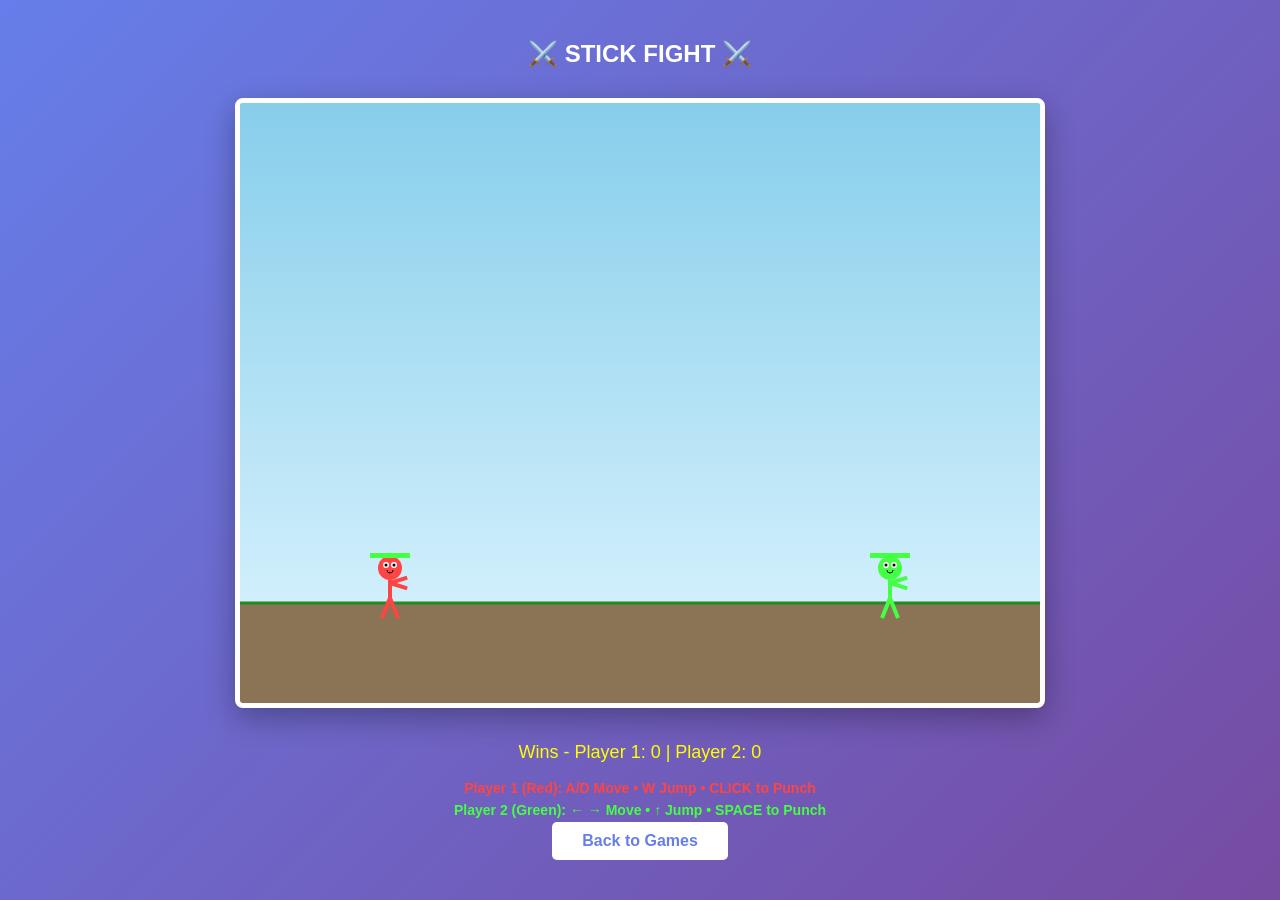
<file: games/stick-fight.html>
<!DOCTYPE html>
<html lang="en">
<head>
  <meta charset="UTF-8">
  <meta name="viewport" content="width=device-width, initial-scale=1.0">
  <title>Stick Fight - The Game</title>
  <style>
    * {
      margin: 0;
      padding: 0;
      box-sizing: border-box;
    }

    body {
      display: flex;
      justify-content: center;
      align-items: center;
      min-height: 100vh;
      background: linear-gradient(135deg, #667eea 0%, #764ba2 100%);
      font-family: Arial, sans-serif;
    }

    .game-container {
      display: flex;
      flex-direction: column;
      align-items: center;
      gap: 20px;
    }

    canvas {
      border: 5px solid white;
      background: linear-gradient(180deg, #87ceeb 0%, #e0f6ff 100%);
      box-shadow: 0 10px 30px rgba(0,0,0,0.3);
      display: block;
      border-radius: 8px;
    }

    .controls {
      color: white;
      text-align: center;
      font-size: 14px;
      line-height: 1.6;
    }

    .controls p { margin: 5px 0; }
    .player1 { color: #ff4444; font-weight: bold; }
    .player2 { color: #44ff44; font-weight: bold; }
    .title { font-size: 24px; color: white; font-weight: bold; margin-bottom: 10px; }
    .score { font-size: 18px; color: #ffff00; margin: 10px 0; }

    button {
      background: white;
      color: #667eea;
      border: none;
      padding: 10px 30px;
      border-radius: 5px;
      cursor: pointer;
      font-weight: bold;
      font-size: 16px;
      transition: all 0.3s;
    }

    button:hover {
      background: #ffff00;
      transform: scale(1.05);
    }
  </style>
</head>
<body>
  <div class="game-container">
    <div class="title">⚔️ STICK FIGHT ⚔️</div>
    <canvas id="gameCanvas" width="800" height="600"></canvas>
    <div class="controls">
      <div class="score"><span id="score"></span></div>
      <div class="player1">Player 1 (Red): A/D Move • W Jump • CLICK to Punch</div>
      <div class="player2">Player 2 (Green): ← → Move • ↑ Jump • SPACE to Punch</div>
      <button onclick="location.href='../'">Back to Games</button>
    </div>
  </div>

  <script>
    const canvas = document.getElementById('gameCanvas');
    const ctx = canvas.getContext('2d');

    // Game constants
    const GROUND_Y = canvas.height - 100;
    const GRAVITY = 0.5;

    // Player class with animations
    class StickFighter {
      constructor(x, color, isPlayer2 = false) {
        this.x = x;
        this.y = GROUND_Y;
        this.vx = 0;
        this.vy = 0;
        this.width = 20;
        this.height = 60;
        this.color = color;
        this.isPlayer2 = isPlayer2;
        this.isJumping = false;
        this.health = 100;
        this.punchCooldown = 0;
        this.punchAnimation = 0;
        this.damageFlash = 0;
      }

      update() {
        // Physics
        this.vy += GRAVITY;
        this.y += this.vy;
        this.x += this.vx;

        // Friction
        this.vx *= 0.95;

        // Ground collision
        if (this.y >= GROUND_Y) {
          this.y = GROUND_Y;
          this.vy = 0;
          this.isJumping = false;
        }

        // Boundary
        this.x = Math.max(20, Math.min(canvas.width - 20, this.x));

        // Animation timers
        if (this.punchAnimation > 0) this.punchAnimation--;
        if (this.punchCooldown > 0) this.punchCooldown--;
        if (this.damageFlash > 0) this.damageFlash--;
      }

      draw() {
        // Flash when hit
        if (this.damageFlash % 6 > 2) return;

        const headX = this.x;
        const headY = this.y - 35;

        // Head
        ctx.fillStyle = this.color;
        ctx.beginPath();
        ctx.arc(headX, headY, 12, 0, Math.PI * 2);
        ctx.fill();

        // Eyes
        ctx.fillStyle = 'white';
        ctx.beginPath();
        ctx.arc(headX - 4, headY - 3, 3, 0, Math.PI * 2);
        ctx.fill();
        ctx.beginPath();
        ctx.arc(headX + 4, headY - 3, 3, 0, Math.PI * 2);
        ctx.fill();

        // Pupils
        ctx.fillStyle = 'black';
        ctx.beginPath();
        ctx.arc(headX - 4, headY - 3, 1.5, 0, Math.PI * 2);
        ctx.fill();
        ctx.beginPath();
        ctx.arc(headX + 4, headY - 3, 1.5, 0, Math.PI * 2);
        ctx.fill();

        // Smile
        ctx.strokeStyle = 'black';
        ctx.lineWidth = 1;
        ctx.beginPath();
        ctx.arc(headX, headY + 2, 3, 0, Math.PI);
        ctx.stroke();

        // Body
        ctx.strokeStyle = this.color;
        ctx.lineWidth = 4;
        ctx.beginPath();
        ctx.moveTo(headX, headY + 12);
        ctx.lineTo(headX, headY + 30);
        ctx.stroke();

        // Left Arm
        const armY = headY + 15;
        let armAngle = this.isPlayer2 ? -0.3 : -0.3;
        if (this.punchAnimation > 0) {
          armAngle = this.isPlayer2 ? -Math.PI * 0.8 : -Math.PI * 0.2;
        }
        const armLen = 18;
        const armX2 = headX + Math.cos(armAngle) * armLen;
        const armY2 = armY + Math.sin(armAngle) * armLen;
        ctx.beginPath();
        ctx.moveTo(headX, armY);
        ctx.lineTo(armX2, armY2);
        ctx.stroke();

        // Right Arm
        armAngle = this.isPlayer2 ? 0.3 : 0.3;
        if (this.punchAnimation > 0) {
          armAngle = this.isPlayer2 ? -Math.PI * 0.2 : -Math.PI * 0.8;
        }
        const armX3 = headX + Math.cos(armAngle) * armLen;
        const armY3 = armY + Math.sin(armAngle) * armLen;
        ctx.beginPath();
        ctx.moveTo(headX, armY);
        ctx.lineTo(armX3, armY3);
        ctx.stroke();

        // Legs
        ctx.beginPath();
        ctx.moveTo(headX, headY + 30);
        ctx.lineTo(headX - 8, headY + 50);
        ctx.stroke();
        ctx.beginPath();
        ctx.moveTo(headX, headY + 30);
        ctx.lineTo(headX + 8, headY + 50);
        ctx.stroke();

        // Health bar
        const barWidth = 40;
        const barHeight = 5;
        const barX = this.x - barWidth / 2;
        const barY = this.y - 50;

        ctx.fillStyle = 'rgba(0,0,0,0.5)';
        ctx.fillRect(barX, barY, barWidth, barHeight);
        ctx.fillStyle = this.health > 50 ? '#44ff44' : this.health > 25 ? '#ffff00' : '#ff4444';
        ctx.fillRect(barX, barY, (barWidth * this.health) / 100, barHeight);
      }

      jump() {
        if (!this.isJumping) {
          this.vy = -12;
          this.isJumping = true;
        }
      }

      punch() {
        if (this.punchCooldown === 0) {
          this.punchAnimation = 8;
          this.punchCooldown = 15;
          return true;
        }
        return false;
      }

      move(direction) {
        this.vx = direction * 5;
      }

      takeDamage(amount) {
        this.health = Math.max(0, this.health - amount);
        this.damageFlash = 8;
      }
    }

    // Game state
    let player1 = new StickFighter(150, '#ff4444', false);
    let player2 = new StickFighter(canvas.width - 150, '#44ff44', true);
    let gameActive = true;
    let gameTime = 0;
    let player1Wins = 0;
    let player2Wins = 0;

    // Input handling
    const keys = {};
    window.addEventListener('keydown', (e) => {
      keys[e.key.toLowerCase()] = true;
      if (e.key === ' ') {
        e.preventDefault();
        if (player2.punch()) {
          checkPunchCollision(player2, player1);
        }
      }
    });

    window.addEventListener('keyup', (e) => {
      keys[e.key.toLowerCase()] = false;
    });

    canvas.addEventListener('click', (e) => {
      if (player1.punch()) {
        checkPunchCollision(player1, player2);
      }
    });

    function checkPunchCollision(puncher, target) {
      const distance = Math.abs(puncher.x - target.x);
      if (distance < 50 && puncher.punchAnimation > 3) {
        target.takeDamage(20);
        target.vx += puncher.x < target.x ? 5 : -5;
        target.vy = -3;
      }
    }

    function update() {
      if (!gameActive) return;

      // Player 1 controls
      if (keys['a']) player1.move(-1);
      if (keys['d']) player1.move(1);
      if (keys['w']) player1.jump();

      // Player 2 controls
      if (keys['arrowleft']) player2.move(-1);
      if (keys['arrowright']) player2.move(1);
      if (keys['arrowup']) player2.jump();

      player1.update();
      player2.update();

      gameTime++;

      // Check for round end
      if (player1.health <= 0 || player2.health <= 0) {
        gameActive = false;
        if (player1.health <= 0) player2Wins++;
        if (player2.health <= 0) player1Wins++;
      }
    }

    function draw() {
      // Sky gradient
      const gradient = ctx.createLinearGradient(0, 0, 0, canvas.height);
      gradient.addColorStop(0, '#87ceeb');
      gradient.addColorStop(1, '#e0f6ff');
      ctx.fillStyle = gradient;
      ctx.fillRect(0, 0, canvas.width, canvas.height);

      // Ground
      ctx.fillStyle = '#8b7355';
      ctx.fillRect(0, GROUND_Y, canvas.width, canvas.height - GROUND_Y);

      // Grass line
      ctx.strokeStyle = '#228b22';
      ctx.lineWidth = 3;
      ctx.beginPath();
      ctx.moveTo(0, GROUND_Y);
      ctx.lineTo(canvas.width, GROUND_Y);
      ctx.stroke();

      player1.draw();
      player2.draw();

      // Game over message
      if (!gameActive) {
        ctx.fillStyle = 'rgba(0,0,0,0.5)';
        ctx.fillRect(0, 0, canvas.width, canvas.height);
        ctx.fillStyle = '#ffff00';
        ctx.font = 'bold 48px Arial';
        ctx.textAlign = 'center';
        const winner = player1.health > 0 ? 'PLAYER 1 WINS!' : 'PLAYER 2 WINS!';
        ctx.fillText(winner, canvas.width / 2, canvas.height / 2 - 30);
        ctx.font = 'bold 24px Arial';
        ctx.fillText('Reloading in 3 seconds...', canvas.width / 2, canvas.height / 2 + 20);
      }
    }

    function updateScore() {
      document.getElementById('score').textContent = `Wins - Player 1: ${player1Wins} | Player 2: ${player2Wins}`;
    }

    function gameLoop() {
      update();
      draw();
      updateScore();

      if (!gameActive && gameTime > 0) {
        if ((Date.now() - gameTime) > 3000) {
          location.reload();
        }
      }

      requestAnimationFrame(gameLoop);
    }

    gameTime = Date.now();
    gameLoop();
  </script>
</body>
</html>
</file>
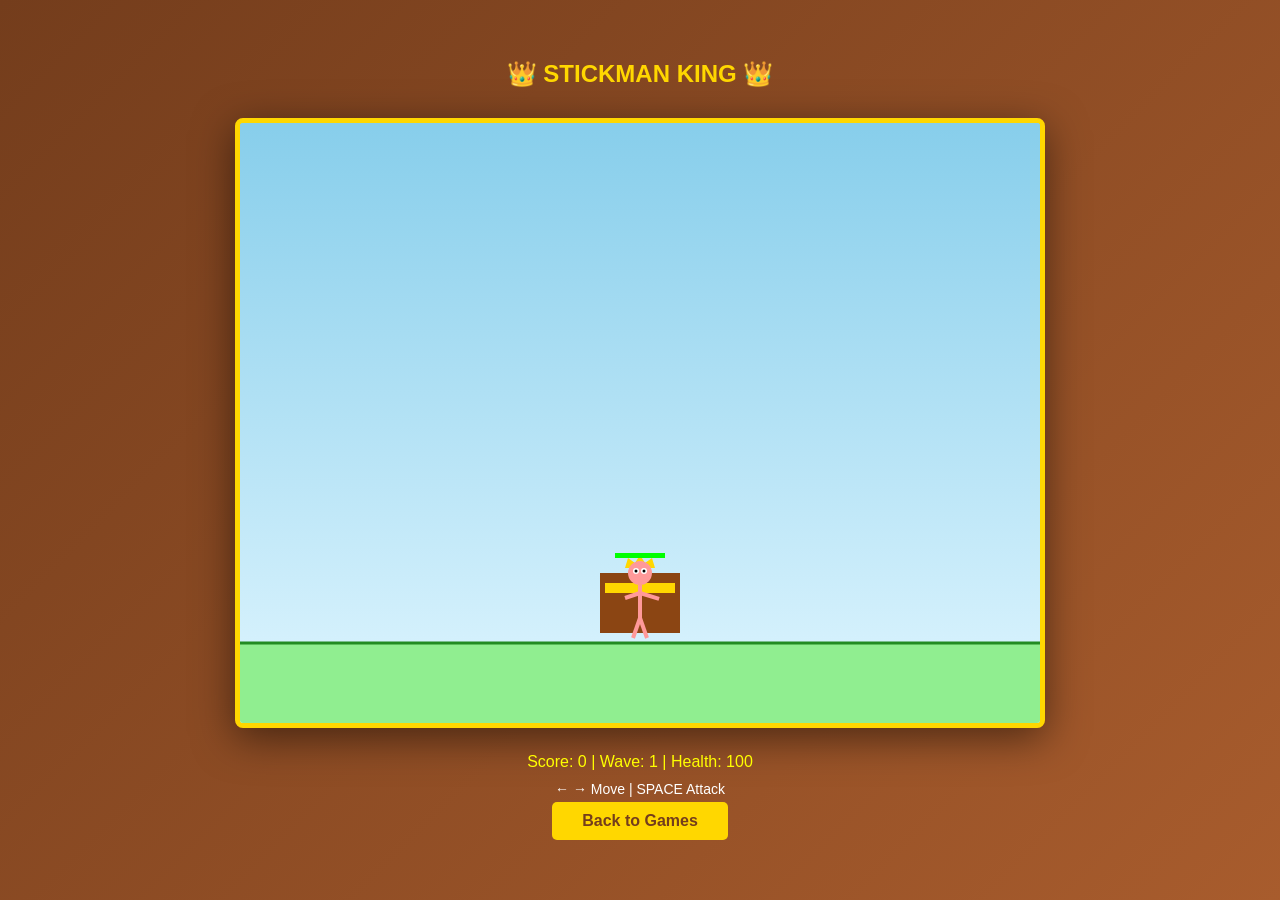
<file: games/stickman-king.html>
<!DOCTYPE html>
<html lang="en">
<head>
  <meta charset="UTF-8">
  <meta name="viewport" content="width=device-width, initial-scale=1.0">
  <title>Stickman King</title>
  <style>
    * {
      margin: 0;
      padding: 0;
      box-sizing: border-box;
    }

    body {
      display: flex;
      justify-content: center;
      align-items: center;
      min-height: 100vh;
      background: linear-gradient(135deg, #743d1c 0%, #a85c2d 100%);
      font-family: Arial, sans-serif;
    }

    .game-container {
      display: flex;
      flex-direction: column;
      align-items: center;
      gap: 20px;
    }

    canvas {
      border: 5px solid #ffd700;
      background: linear-gradient(180deg, #87ceeb 0%, #e0f6ff 100%);
      box-shadow: 0 10px 40px rgba(0,0,0,0.5);
      display: block;
      border-radius: 8px;
    }

    .controls {
      color: white;
      text-align: center;
      font-size: 14px;
      line-height: 1.8;
    }

    .title { font-size: 24px; color: #ffd700; font-weight: bold; margin-bottom: 10px; }
    .stats { font-size: 16px; color: #ffff00; }

    button {
      background: #ffd700;
      color: #743d1c;
      border: none;
      padding: 10px 30px;
      border-radius: 5px;
      cursor: pointer;
      font-weight: bold;
      font-size: 16px;
      transition: all 0.3s;
    }

    button:hover {
      background: #ffff00;
      transform: scale(1.05);
    }
  </style>
</head>
<body>
  <div class="game-container">
    <div class="title">👑 STICKMAN KING 👑</div>
    <canvas id="gameCanvas" width="800" height="600"></canvas>
    <div class="controls">
      <div class="stats">Score: <span id="score">0</span> | Wave: <span id="wave">1</span> | Health: <span id="health">100</span></div>
      <div>← → Move | SPACE Attack</div>
      <button onclick="location.href='../'">Back to Games</button>
    </div>
  </div>

  <script>
    const canvas = document.getElementById('gameCanvas');
    const ctx = canvas.getContext('2d');

    class Particle {
      constructor(x, y, vx, vy, color, life = 30) {
        this.x = x;
        this.y = y;
        this.vx = vx;
        this.vy = vy;
        this.color = color;
        this.life = life;
        this.maxLife = life;
      }

      update() {
        this.x += this.vx;
        this.y += this.vy;
        this.vy += 0.3;
        this.life--;
      }

      draw() {
        ctx.fillStyle = this.color;
        ctx.globalAlpha = this.life / this.maxLife;
        ctx.fillRect(this.x - 2, this.y - 2, 4, 4);
        ctx.globalAlpha = 1;
      }
    }

    class King {
      constructor() {
        this.x = canvas.width / 2;
        this.y = canvas.height - 120;
        this.width = 20;
        this.height = 50;
        this.vx = 0;
        this.health = 100;
        this.maxHealth = 100;
        this.attacking = false;
        this.attackCooldown = 0;
        this.damageFlash = 0;
      }

      update() {
        this.vx *= 0.9;
        this.x += this.vx;
        this.x = Math.max(40, Math.min(canvas.width - 40, this.x));

        if (this.attacking) this.attacking = false;
        if (this.attackCooldown > 0) this.attackCooldown--;
        if (this.damageFlash > 0) this.damageFlash--;
      }

      draw() {
        if (this.damageFlash % 4 > 1) return;

        // Crown
        ctx.fillStyle = '#ffd700';
        ctx.beginPath();
        ctx.moveTo(this.x - 15, this.y - 35);
        ctx.lineTo(this.x - 12, this.y - 45);
        ctx.lineTo(this.x - 5, this.y - 40);
        ctx.lineTo(this.x, this.y - 48);
        ctx.lineTo(this.x + 5, this.y - 40);
        ctx.lineTo(this.x + 12, this.y - 45);
        ctx.lineTo(this.x + 15, this.y - 35);
        ctx.fill();

        // Head
        ctx.fillStyle = '#ff9999';
        ctx.beginPath();
        ctx.arc(this.x, this.y - 30, 12, 0, Math.PI * 2);
        ctx.fill();

        // Eyes
        ctx.fillStyle = 'white';
        ctx.beginPath();
        ctx.arc(this.x - 4, this.y - 32, 3, 0, Math.PI * 2);
        ctx.fill();
        ctx.beginPath();
        ctx.arc(this.x + 4, this.y - 32, 3, 0, Math.PI * 2);
        ctx.fill();
        ctx.fillStyle = 'black';
        ctx.beginPath();
        ctx.arc(this.x - 4, this.y - 32, 1.5, 0, Math.PI * 2);
        ctx.fill();
        ctx.beginPath();
        ctx.arc(this.x + 4, this.y - 32, 1.5, 0, Math.PI * 2);
        ctx.fill();

        // Body
        ctx.strokeStyle = '#ff9999';
        ctx.lineWidth = 4;
        ctx.beginPath();
        ctx.moveTo(this.x, this.y - 18);
        ctx.lineTo(this.x, this.y + 15);
        ctx.stroke();

        // Attack effect
        if (this.attacking) {
          ctx.strokeStyle = 'rgba(255,200,0,0.8)';
          ctx.lineWidth = 3;
          ctx.beginPath();
          ctx.arc(this.x, this.y - 10, 30, 0, Math.PI * 2);
          ctx.stroke();
        }

        // Arms
        let armAngle = 0.3;
        if (this.attacking) armAngle = 1.5;
        ctx.beginPath();
        ctx.moveTo(this.x, this.y - 10);
        ctx.lineTo(this.x + Math.cos(armAngle) * 20, this.y - 10 + Math.sin(armAngle) * 20);
        ctx.stroke();

        ctx.beginPath();
        ctx.moveTo(this.x, this.y - 10);
        ctx.lineTo(this.x - 15, this.y - 5);
        ctx.stroke();

        // Legs
        ctx.beginPath();
        ctx.moveTo(this.x, this.y + 15);
        ctx.lineTo(this.x - 7, this.y + 35);
        ctx.stroke();
        ctx.beginPath();
        ctx.moveTo(this.x, this.y + 15);
        ctx.lineTo(this.x + 7, this.y + 35);
        ctx.stroke();

        // Health bar
        const barWidth = 50;
        ctx.fillStyle = 'rgba(0,0,0,0.5)';
        ctx.fillRect(this.x - barWidth / 2, this.y - 50, barWidth, 5);
        ctx.fillStyle = this.health > 50 ? '#00ff00' : this.health > 25 ? '#ffff00' : '#ff0000';
        ctx.fillRect(this.x - barWidth / 2, this.y - 50, (barWidth * this.health) / this.maxHealth, 5);
      }

      move(direction) {
        this.vx = direction * 5;
      }

      attack() {
        if (this.attackCooldown === 0) {
          this.attacking = true;
          this.attackCooldown = 20;
          return true;
        }
        return false;
      }

      takeDamage(amount) {
        this.health = Math.max(0, this.health - amount);
        this.damageFlash = 8;
        for (let i = 0; i < 8; i++) {
          particles.push(new Particle(
            this.x + (Math.random() - 0.5) * 20,
            this.y + (Math.random() - 0.5) * 20,
            (Math.random() - 0.5) * 5,
            Math.random() * 3 - 5,
            '#ff0000'
          ));
        }
      }
    }

    class Enemy {
      constructor(x, wave) {
        this.x = x;
        this.y = 60;
        this.health = 20 + wave * 5;
        this.maxHealth = this.health;
        this.speed = 1 + wave * 0.2;
        this.damageFlash = 0;
      }

      update(kingX) {
        if (this.x < kingX) this.x += this.speed;
        else this.x -= this.speed;
        if (this.damageFlash > 0) this.damageFlash--;
      }

      draw() {
        if (this.damageFlash % 4 > 1) return;

        ctx.fillStyle = '#ff0000';
        ctx.beginPath();
        ctx.arc(this.x, this.y - 15, 8, 0, Math.PI * 2);
        ctx.fill();

        ctx.fillStyle = 'white';
        ctx.beginPath();
        ctx.arc(this.x - 3, this.y - 16, 2, 0, Math.PI * 2);
        ctx.fill();
        ctx.beginPath();
        ctx.arc(this.x + 3, this.y - 16, 2, 0, Math.PI * 2);
        ctx.fill();

        ctx.strokeStyle = '#ff0000';
        ctx.lineWidth = 3;
        ctx.beginPath();
        ctx.moveTo(this.x, this.y - 7);
        ctx.lineTo(this.x, this.y + 10);
        ctx.stroke();

        ctx.beginPath();
        ctx.moveTo(this.x, this.y + 10);
        ctx.lineTo(this.x - 5, this.y + 20);
        ctx.stroke();
        ctx.beginPath();
        ctx.moveTo(this.x, this.y + 10);
        ctx.lineTo(this.x + 5, this.y + 20);
        ctx.stroke();

        // Health bar
        const barWidth = 25;
        ctx.fillStyle = 'rgba(0,0,0,0.5)';
        ctx.fillRect(this.x - barWidth / 2, this.y - 27, barWidth, 3);
        ctx.fillStyle = '#00ff00';
        ctx.fillRect(this.x - barWidth / 2, this.y - 27, (barWidth * this.health) / this.maxHealth, 3);
      }

      takeDamage(amount) {
        this.health -= amount;
        this.damageFlash = 8;
        for (let i = 0; i < 5; i++) {
          particles.push(new Particle(
            this.x + (Math.random() - 0.5) * 10,
            this.y + (Math.random() - 0.5) * 10,
            (Math.random() - 0.5) * 4,
            Math.random() * 3 - 3,
            '#ffaa00'
          ));
        }
      }

      isDead() {
        return this.health <= 0;
      }
    }

    let king = new King();
    let enemies = [];
    let particles = [];
    let score = 0;
    let wave = 1;
    let spawnTimer = 0;
    let gameActive = true;

    const keys = {};
    window.addEventListener('keydown', (e) => {
      keys[e.key.toLowerCase()] = true;
      if (e.key === ' ') {
        e.preventDefault();
        if (king.attack()) {
          checkAttackCollision();
        }
      }
    });
    window.addEventListener('keyup', (e) => {
      keys[e.key.toLowerCase()] = false;
    });

    function checkAttackCollision() {
      for (let i = 0; i < enemies.length; i++) {
        const dist = Math.hypot(enemies[i].x - king.x, enemies[i].y - king.y);
        if (dist < 40) {
          enemies[i].takeDamage(50);
          if (enemies[i].isDead()) {
            score += 100;
          }
        }
      }
    }

    function update() {
      if (!gameActive) return;

      if (keys['arrowleft']) king.move(-1);
      if (keys['arrowright']) king.move(1);

      king.update();

      spawnTimer++;
      const spawnRate = Math.max(30, 80 - wave * 5);
      if (spawnTimer > spawnRate) {
        const count = Math.min(1 + Math.floor(wave / 3), 3);
        for (let i = 0; i < count; i++) {
          enemies.push(new Enemy(Math.random() * (canvas.width - 80) + 40, wave));
        }
        spawnTimer = 0;
      }

      enemies.forEach(e => e.update(king.x));
      particles.forEach(p => p.update());
      particles = particles.filter(p => p.life > 0);

      enemies.forEach(e => {
        if (e.x < king.x + 20 && e.x > king.x - 20 && e.y > king.y - 40) {
          king.takeDamage(5);
          e.x += e.speed > 0 ? -3 : 3;
        }
      });

      enemies = enemies.filter(e => !e.isDead());

      if (enemies.length === 0 && spawnTimer > 100) {
        wave++;
      }

      if (king.health <= 0) {
        gameActive = false;
      }
    }

    function draw() {
      // Sky
      const gradient = ctx.createLinearGradient(0, 0, 0, canvas.height);
      gradient.addColorStop(0, '#87ceeb');
      gradient.addColorStop(1, '#e0f6ff');
      ctx.fillStyle = gradient;
      ctx.fillRect(0, 0, canvas.width, canvas.height);

      // Throne base
      ctx.fillStyle = '#8b4513';
      ctx.fillRect(canvas.width / 2 - 40, canvas.height - 150, 80, 60);
      ctx.fillStyle = '#ffd700';
      ctx.fillRect(canvas.width / 2 - 35, canvas.height - 140, 70, 10);

      // Ground
      ctx.fillStyle = '#90ee90';
      ctx.fillRect(0, canvas.height - 80, canvas.width, 80);
      ctx.strokeStyle = '#228b22';
      ctx.lineWidth = 3;
      ctx.beginPath();
      ctx.moveTo(0, canvas.height - 80);
      ctx.lineTo(canvas.width, canvas.height - 80);
      ctx.stroke();

      king.draw();
      enemies.forEach(e => e.draw());
      particles.forEach(p => p.draw());

      if (!gameActive) {
        ctx.fillStyle = 'rgba(0,0,0,0.6)';
        ctx.fillRect(0, 0, canvas.width, canvas.height);
        ctx.fillStyle = '#ffff00';
        ctx.font = 'bold 48px Arial';
        ctx.textAlign = 'center';
        ctx.fillText('GAME OVER', canvas.width / 2, canvas.height / 2);
        ctx.font = '24px Arial';
        ctx.fillText('Final Score: ' + score, canvas.width / 2, canvas.height / 2 + 50);
      }
    }

    function updateUI() {
      document.getElementById('score').textContent = score;
      document.getElementById('wave').textContent = wave;
      document.getElementById('health').textContent = Math.max(0, Math.floor(king.health));
    }

    function gameLoop() {
      update();
      draw();
      updateUI();
      requestAnimationFrame(gameLoop);
    }

    gameLoop();
  </script>
</body>
</html>
</file>
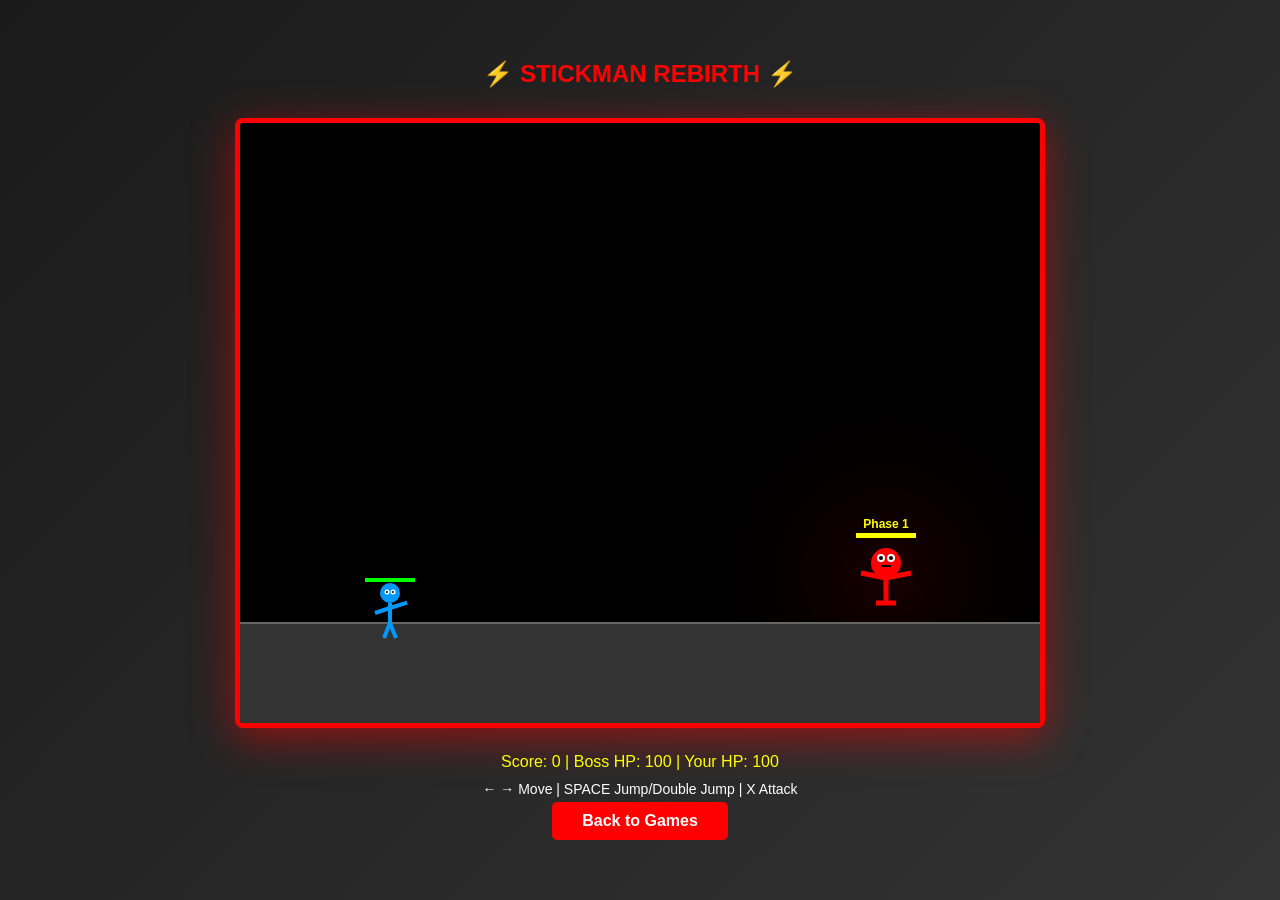
<file: games/stickman-rebirth.html>
<!DOCTYPE html>
<html lang="en">
<head>
  <meta charset="UTF-8">
  <meta name="viewport" content="width=device-width, initial-scale=1.0">
  <title>Stickman Rebirth</title>
  <style>
    * {
      margin: 0;
      padding: 0;
      box-sizing: border-box;
    }

    body {
      display: flex;
      justify-content: center;
      align-items: center;
      min-height: 100vh;
      background: linear-gradient(135deg, #1a1a1a 0%, #333333 100%);
      font-family: Arial, sans-serif;
    }

    .game-container {
      display: flex;
      flex-direction: column;
      align-items: center;
      gap: 20px;
    }

    canvas {
      border: 5px solid #ff0000;
      background: #000000;
      box-shadow: 0 10px 40px rgba(255,0,0,0.5);
      display: block;
      border-radius: 8px;
    }

    .controls {
      color: white;
      text-align: center;
      font-size: 14px;
      line-height: 1.8;
    }

    .title { font-size: 24px; color: #ff0000; font-weight: bold; margin-bottom: 10px; }
    .stats { font-size: 16px; color: #ffff00; }

    button {
      background: #ff0000;
      color: white;
      border: none;
      padding: 10px 30px;
      border-radius: 5px;
      cursor: pointer;
      font-weight: bold;
      font-size: 16px;
      transition: all 0.3s;
    }

    button:hover {
      background: #ff6666;
      transform: scale(1.05);
    }
  </style>
</head>
<body>
  <div class="game-container">
    <div class="title">⚡ STICKMAN REBIRTH ⚡</div>
    <canvas id="gameCanvas" width="800" height="600"></canvas>
    <div class="controls">
      <div class="stats">Score: <span id="score">0</span> | Boss HP: <span id="bossHp">0</span> | Your HP: <span id="playerHp">100</span></div>
      <div>← → Move | SPACE Jump/Double Jump | X Attack</div>
      <button onclick="location.href='../'">Back to Games</button>
    </div>
  </div>

  <script>
    const canvas = document.getElementById('gameCanvas');
    const ctx = canvas.getContext('2d');

    const GROUND_Y = canvas.height - 100;

    class Particle {
      constructor(x, y, vx, vy, color, life = 30) {
        this.x = x;
        this.y = y;
        this.vx = vx;
        this.vy = vy;
        this.color = color;
        this.life = life;
        this.maxLife = life;
        this.size = Math.random() * 4 + 2;
      }

      update() {
        this.x += this.vx;
        this.y += this.vy;
        this.vy += 0.2;
        this.life--;
        this.size *= 0.98;
      }

      draw() {
        ctx.fillStyle = this.color;
        ctx.globalAlpha = this.life / this.maxLife;
        ctx.beginPath();
        ctx.arc(this.x, this.y, this.size, 0, Math.PI * 2);
        ctx.fill();
        ctx.globalAlpha = 1;
      }
    }

    class Player {
      constructor() {
        this.x = 150;
        this.y = GROUND_Y;
        this.vx = 0;
        this.vy = 0;
        this.width = 15;
        this.height = 40;
        this.isJumping = false;
        this.canDoubleJump = false;
        this.health = 100;
        this.maxHealth = 100;
        this.attacking = false;
        this.attackCooldown = 0;
        this.damageFlash = 0;
      }

      update() {
        this.vy += 0.5;
        this.y += this.vy;
        this.x += this.vx;
        this.vx *= 0.95;

        if (this.y >= GROUND_Y) {
          this.y = GROUND_Y;
          this.vy = 0;
          this.isJumping = false;
          this.canDoubleJump = true;
        }

        this.x = Math.max(20, Math.min(canvas.width - 20, this.x));

        if (this.attacking) this.attacking = false;
        if (this.attackCooldown > 0) this.attackCooldown--;
        if (this.damageFlash > 0) this.damageFlash--;
      }

      draw() {
        if (this.damageFlash % 4 > 1) return;

        // Head
        ctx.fillStyle = '#0099ff';
        ctx.beginPath();
        ctx.arc(this.x, this.y - 30, 10, 0, Math.PI * 2);
        ctx.fill();

        // Eyes
        ctx.fillStyle = 'white';
        ctx.beginPath();
        ctx.arc(this.x - 3, this.y - 31, 2.5, 0, Math.PI * 2);
        ctx.fill();
        ctx.beginPath();
        ctx.arc(this.x + 3, this.y - 31, 2.5, 0, Math.PI * 2);
        ctx.fill();

        ctx.fillStyle = 'black';
        ctx.beginPath();
        ctx.arc(this.x - 3, this.y - 31, 1, 0, Math.PI * 2);
        ctx.fill();
        ctx.beginPath();
        ctx.arc(this.x + 3, this.y - 31, 1, 0, Math.PI * 2);
        ctx.fill();

        // Body
        ctx.strokeStyle = '#0099ff';
        ctx.lineWidth = 4;
        ctx.beginPath();
        ctx.moveTo(this.x, this.y - 20);
        ctx.lineTo(this.x, this.y);
        ctx.stroke();

        // Attack effect
        if (this.attacking) {
          ctx.strokeStyle = 'rgba(255,200,0,0.8)';
          ctx.lineWidth = 3;
          ctx.beginPath();
          ctx.arc(this.x, this.y - 10, 35, 0, Math.PI * 2);
          ctx.stroke();
        }

        // Arms
        let armAngle = -0.3;
        if (this.attacking) armAngle = -Math.PI * 0.6;
        ctx.beginPath();
        ctx.moveTo(this.x, this.y - 15);
        ctx.lineTo(this.x + Math.cos(armAngle) * 18, this.y - 15 + Math.sin(armAngle) * 18);
        ctx.stroke();

        ctx.beginPath();
        ctx.moveTo(this.x, this.y - 15);
        ctx.lineTo(this.x - 15, this.y - 10);
        ctx.stroke();

        // Legs
        ctx.beginPath();
        ctx.moveTo(this.x, this.y);
        ctx.lineTo(this.x - 6, this.y + 15);
        ctx.stroke();
        ctx.beginPath();
        ctx.moveTo(this.x, this.y);
        ctx.lineTo(this.x + 6, this.y + 15);
        ctx.stroke();

        // Health bar
        ctx.fillStyle = 'rgba(0,0,0,0.5)';
        ctx.fillRect(this.x - 25, this.y - 45, 50, 4);
        ctx.fillStyle = this.health > 50 ? '#00ff00' : this.health > 25 ? '#ffff00' : '#ff0000';
        ctx.fillRect(this.x - 25, this.y - 45, (50 * this.health) / this.maxHealth, 4);
      }

      move(direction) {
        this.vx = direction * 5;
      }

      jump() {
        if (!this.isJumping) {
          this.vy = -12;
          this.isJumping = true;
          this.canDoubleJump = true;
        } else if (this.canDoubleJump) {
          this.vy = -12;
          this.canDoubleJump = false;
          for (let i = 0; i < 10; i++) {
            particles.push(new Particle(
              this.x + (Math.random() - 0.5) * 10,
              this.y,
              (Math.random() - 0.5) * 4,
              Math.random() * 2 + 1,
              '#0099ff'
            ));
          }
        }
      }

      attack() {
        if (this.attackCooldown === 0) {
          this.attacking = true;
          this.attackCooldown = 15;
          for (let i = 0; i < 15; i++) {
            particles.push(new Particle(
              this.x + (Math.random() - 0.5) * 30,
              this.y - 10 + (Math.random() - 0.5) * 20,
              (Math.random() - 0.5) * 6,
              (Math.random() - 0.5) * 6,
              '#ffff00'
            ));
          }
          return true;
        }
        return false;
      }

      takeDamage(amount) {
        this.health -= amount;
        this.damageFlash = 8;
        for (let i = 0; i < 20; i++) {
          particles.push(new Particle(
            this.x + (Math.random() - 0.5) * 20,
            this.y + (Math.random() - 0.5) * 20,
            (Math.random() - 0.5) * 6,
            Math.random() * 5 - 3,
            '#ff0000'
          ));
        }
      }
    }

    class Boss {
      constructor(x, phase) {
        this.x = x;
        this.y = GROUND_Y - 20;
        this.vx = 2;
        this.phase = phase;
        this.health = 100 + phase * 50;
        this.maxHealth = this.health;
        this.colors = ['#ff0000', '#ff6600', '#ff00ff'];
        this.color = this.colors[phase];
        this.attackCooldown = 0;
        this.damageFlash = 0;
        this.actionTimer = 0;
        this.actionDuration = 60;
      }

      update(playerX) {
        this.x += this.vx;
        if (this.x < 100 || this.x > canvas.width - 100) {
          this.vx *= -1;
        }

        this.actionTimer++;
        if (this.actionTimer > this.actionDuration) {
          this.vx = (Math.random() - 0.5) * 4;
          this.actionTimer = 0;
        }

        if (this.attackCooldown > 0) this.attackCooldown--;
        if (this.damageFlash > 0) this.damageFlash--;
      }

      draw() {
        if (this.damageFlash % 4 > 1) return;

        const headY = this.y - 40;

        // Head
        ctx.fillStyle = this.color;
        ctx.beginPath();
        ctx.arc(this.x, headY, 15, 0, Math.PI * 2);
        ctx.fill();

        // Eyes
        ctx.fillStyle = 'white';
        ctx.beginPath();
        ctx.arc(this.x - 5, headY - 5, 4, 0, Math.PI * 2);
        ctx.fill();
        ctx.beginPath();
        ctx.arc(this.x + 5, headY - 5, 4, 0, Math.PI * 2);
        ctx.fill();

        ctx.fillStyle = 'black';
        ctx.beginPath();
        ctx.arc(this.x - 5, headY - 5, 2, 0, Math.PI * 2);
        ctx.fill();
        ctx.beginPath();
        ctx.arc(this.x + 5, headY - 5, 2, 0, Math.PI * 2);
        ctx.fill();

        // Evil mouth
        ctx.strokeStyle = 'black';
        ctx.lineWidth = 2;
        ctx.beginPath();
        ctx.moveTo(this.x - 5, headY + 3);
        ctx.lineTo(this.x + 5, headY + 3);
        ctx.stroke();

        // Body
        ctx.strokeStyle = this.color;
        ctx.lineWidth = 5;
        ctx.beginPath();
        ctx.moveTo(this.x, headY + 15);
        ctx.lineTo(this.x, headY + 40);
        ctx.stroke();

        // Large arms
        const armLen = 25;
        ctx.beginPath();
        ctx.moveTo(this.x, headY + 15);
        ctx.lineTo(this.x - armLen, headY + 10);
        ctx.stroke();
        ctx.beginPath();
        ctx.moveTo(this.x, headY + 15);
        ctx.lineTo(this.x + armLen, headY + 10);
        ctx.stroke();

        // Legs
        ctx.beginPath();
        ctx.moveTo(this.x, headY + 40);
        ctx.lineTo(this.x - 10, this.y);
        ctx.stroke();
        ctx.beginPath();
        ctx.moveTo(this.x, headY + 40);
        ctx.lineTo(this.x + 10, this.y);
        ctx.stroke();

        // Health bar
        const barWidth = 60;
        ctx.fillStyle = 'rgba(0,0,0,0.5)';
        ctx.fillRect(this.x - barWidth / 2, headY - 30, barWidth, 5);
        ctx.fillStyle = '#ffff00';
        ctx.fillRect(this.x - barWidth / 2, headY - 30, (barWidth * this.health) / this.maxHealth, 5);

        // Phase label
        ctx.fillStyle = '#ffff00';
        ctx.font = 'bold 12px Arial';
        ctx.textAlign = 'center';
        ctx.fillText('Phase ' + (this.phase + 1), this.x, headY - 35);
      }

      takeDamage(amount) {
        this.health -= amount;
        this.damageFlash = 8;
        for (let i = 0; i < 10; i++) {
          particles.push(new Particle(
            this.x + (Math.random() - 0.5) * 20,
            this.y - 20 + (Math.random() - 0.5) * 20,
            (Math.random() - 0.5) * 5,
            (Math.random() - 0.5) * 5,
            this.color
          ));
        }
      }

      isDead() {
        return this.health <= 0;
      }

      getAttackRange() {
        return 50 + this.phase * 10;
      }
    }

    let player = new Player();
    let boss = new Boss(canvas.width - 150, 0);
    let particles = [];
    let score = 0;
    let gameActive = true;
    let currentPhase = 0;

    const keys = {};
    window.addEventListener('keydown', (e) => {
      keys[e.key.toLowerCase()] = true;
      if (e.key === ' ') {
        e.preventDefault();
        player.jump();
      }
      if (e.key === 'x' || e.key === 'X') {
        if (player.attack()) {
          checkAttackCollision();
        }
      }
    });
    window.addEventListener('keyup', (e) => {
      keys[e.key.toLowerCase()] = false;
    });

    function checkAttackCollision() {
      const dist = Math.hypot(player.x - boss.x, player.y - boss.y);
      if (dist < boss.getAttackRange()) {
        boss.takeDamage(35);
        score += 10;
      }
    }

    function update() {
      if (!gameActive) return;

      if (keys['arrowleft']) player.move(-1);
      if (keys['arrowright']) player.move(1);

      player.update();
      boss.update(player.x);

      particles.forEach(p => p.update());
      particles = particles.filter(p => p.life > 0);

      // Boss attacks player
      if (Math.random() < 0.02 * (currentPhase + 1) && Math.hypot(player.x - boss.x, player.y - boss.y) < 150) {
        player.takeDamage(5 + currentPhase * 3);
        for (let i = 0; i < 8; i++) {
          particles.push(new Particle(
            boss.x + (Math.random() - 0.5) * 20,
            boss.y - 20 + (Math.random() - 0.5) * 20,
            (Math.random() - 0.5) * 5,
            Math.random() * 3 - 3,
            boss.color
          ));
        }
      }

      if (boss.isDead()) {
        score += 500;
        if (currentPhase < 2) {
          currentPhase++;
          boss = new Boss(canvas.width - 150, currentPhase);
        } else {
          gameActive = false;
        }
      }

      if (player.health <= 0) {
        gameActive = false;
      }
    }

    function draw() {
      // Dark background
      ctx.fillStyle = '#000000';
      ctx.fillRect(0, 0, canvas.width, canvas.height);

      // Red glow from boss
      const gradient = ctx.createRadialGradient(boss.x, boss.y - 30, 0, boss.x, boss.y - 30, 200);
      gradient.addColorStop(0, 'rgba(255,0,0,0.1)');
      gradient.addColorStop(1, 'rgba(0,0,0,0)');
      ctx.fillStyle = gradient;
      ctx.fillRect(0, 0, canvas.width, canvas.height);

      // Ground
      ctx.fillStyle = '#333333';
      ctx.fillRect(0, GROUND_Y, canvas.width, canvas.height - GROUND_Y);
      ctx.strokeStyle = '#666666';
      ctx.lineWidth = 2;
      ctx.beginPath();
      ctx.moveTo(0, GROUND_Y);
      ctx.lineTo(canvas.width, GROUND_Y);
      ctx.stroke();

      player.draw();
      boss.draw();
      particles.forEach(p => p.draw());

      if (!gameActive) {
        ctx.fillStyle = 'rgba(0,0,0,0.7)';
        ctx.fillRect(0, 0, canvas.width, canvas.height);
        ctx.fillStyle = currentPhase >= 2 ? '#00ff00' : '#ff0000';
        ctx.font = 'bold 48px Arial';
        ctx.textAlign = 'center';
        ctx.fillText(currentPhase >= 2 ? 'YOU WIN!' : 'GAME OVER', canvas.width / 2, canvas.height / 2 - 30);
        ctx.font = '24px Arial';
        ctx.fillStyle = '#ffff00';
        ctx.fillText('Final Score: ' + score, canvas.width / 2, canvas.height / 2 + 20);
      }
    }

    function updateUI() {
      document.getElementById('score').textContent = score;
      document.getElementById('bossHp').textContent = Math.max(0, Math.floor(boss.health));
      document.getElementById('playerHp').textContent = Math.max(0, Math.floor(player.health));
    }

    function gameLoop() {
      update();
      draw();
      updateUI();
      requestAnimationFrame(gameLoop);
    }

    gameLoop();
  </script>
</body>
</html>
</file>
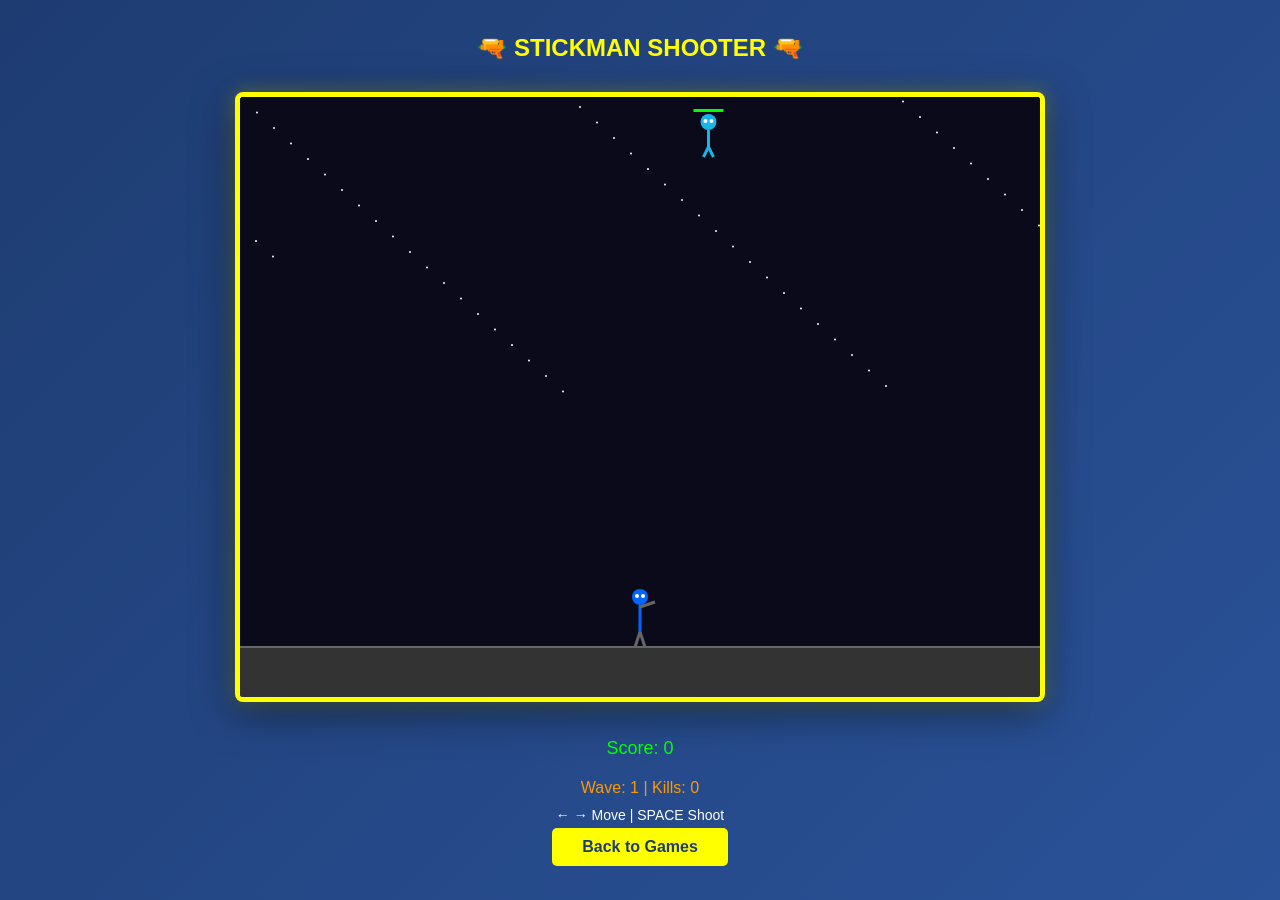
<file: games/stickman-shooter.html>
<!DOCTYPE html>
<html lang="en">
<head>
  <meta charset="UTF-8">
  <meta name="viewport" content="width=device-width, initial-scale=1.0">
  <title>Stickman Shooter</title>
  <style>
    * {
      margin: 0;
      padding: 0;
      box-sizing: border-box;
    }

    body {
      display: flex;
      justify-content: center;
      align-items: center;
      min-height: 100vh;
      background: linear-gradient(135deg, #1e3c72 0%, #2a5298 100%);
      font-family: Arial, sans-serif;
    }

    .game-container {
      display: flex;
      flex-direction: column;
      align-items: center;
      gap: 20px;
    }

    canvas {
      border: 5px solid #ffff00;
      background: linear-gradient(180deg, #1a1a2e 0%, #16213e 100%);
      box-shadow: 0 10px 40px rgba(0,0,0,0.5), 0 0 20px rgba(255,255,0,0.3);
      display: block;
      border-radius: 8px;
    }

    .controls {
      color: white;
      text-align: center;
      font-size: 14px;
      line-height: 1.8;
    }

    .title { font-size: 24px; color: #ffff00; font-weight: bold; margin-bottom: 10px; }
    .score { font-size: 18px; color: #00ff00; margin: 10px 0; }
    .level { font-size: 16px; color: #ff9900; }

    button {
      background: #ffff00;
      color: #1e3c72;
      border: none;
      padding: 10px 30px;
      border-radius: 5px;
      cursor: pointer;
      font-weight: bold;
      font-size: 16px;
      transition: all 0.3s;
    }

    button:hover {
      background: #00ff00;
      transform: scale(1.05);
    }
  </style>
</head>
<body>
  <div class="game-container">
    <div class="title">🔫 STICKMAN SHOOTER 🔫</div>
    <canvas id="gameCanvas" width="800" height="600"></canvas>
    <div class="controls">
      <div class="score">Score: <span id="score">0</span></div>
      <div class="level">Wave: <span id="wave">1</span> | Kills: <span id="kills">0</span></div>
      <div>← → Move | SPACE Shoot</div>
      <button onclick="location.href='../'">Back to Games</button>
    </div>
  </div>

  <script>
    const canvas = document.getElementById('gameCanvas');
    const ctx = canvas.getContext('2d');

    class Particle {
      constructor(x, y, vx, vy, color, life = 30) {
        this.x = x;
        this.y = y;
        this.vx = vx;
        this.vy = vy;
        this.color = color;
        this.life = life;
        this.maxLife = life;
      }

      update() {
        this.x += this.vx;
        this.y += this.vy;
        this.vy += 0.2;
        this.life--;
      }

      draw() {
        ctx.fillStyle = this.color;
        ctx.globalAlpha = this.life / this.maxLife;
        ctx.beginPath();
        ctx.arc(this.x, this.y, 3, 0, Math.PI * 2);
        ctx.fill();
        ctx.globalAlpha = 1;
      }
    }

    class Bullet {
      constructor(x, y, angle) {
        this.x = x;
        this.y = y;
        this.angle = angle;
        this.vx = Math.cos(angle) * 8;
        this.vy = Math.sin(angle) * 8;
        this.radius = 4;
      }

      update() {
        this.x += this.vx;
        this.y += this.vy;
      }

      draw() {
        ctx.fillStyle = '#ffff00';
        ctx.beginPath();
        ctx.arc(this.x, this.y, this.radius, 0, Math.PI * 2);
        ctx.fill();
        ctx.strokeStyle = '#ff9900';
        ctx.lineWidth = 2;
        ctx.stroke();
      }

      isOffScreen() {
        return this.x < -50 || this.x > canvas.width + 50 || this.y < -50 || this.y > canvas.height + 50;
      }
    }

    class Enemy {
      constructor(x, y, wave) {
        this.x = x;
        this.y = y;
        this.width = 15;
        this.height = 30;
        this.vx = (Math.random() - 0.5) * 3;
        this.health = 30 + wave * 10;
        this.maxHealth = this.health;
        this.color = `hsl(${Math.random() * 60 + 180}, 80%, 50%)`;
        this.damageFlash = 0;
      }

      update() {
        this.x += this.vx;
        if (this.x < 20 || this.x > canvas.width - 20) {
          this.vx *= -1;
        }
        if (this.damageFlash > 0) this.damageFlash--;
      }

      draw() {
        if (this.damageFlash % 4 > 1) return;

        // Head
        ctx.fillStyle = this.color;
        ctx.beginPath();
        ctx.arc(this.x, this.y - 15, 8, 0, Math.PI * 2);
        ctx.fill();

        // Eyes
        ctx.fillStyle = 'white';
        ctx.beginPath();
        ctx.arc(this.x - 3, this.y - 16, 2, 0, Math.PI * 2);
        ctx.fill();
        ctx.beginPath();
        ctx.arc(this.x + 3, this.y - 16, 2, 0, Math.PI * 2);
        ctx.fill();

        // Body
        ctx.strokeStyle = this.color;
        ctx.lineWidth = 3;
        ctx.beginPath();
        ctx.moveTo(this.x, this.y - 7);
        ctx.lineTo(this.x, this.y + 10);
        ctx.stroke();

        // Legs
        ctx.beginPath();
        ctx.moveTo(this.x, this.y + 10);
        ctx.lineTo(this.x - 5, this.y + 20);
        ctx.stroke();
        ctx.beginPath();
        ctx.moveTo(this.x, this.y + 10);
        ctx.lineTo(this.x + 5, this.y + 20);
        ctx.stroke();

        // Health bar
        const barWidth = 30;
        const barHeight = 3;
        ctx.fillStyle = 'rgba(0,0,0,0.5)';
        ctx.fillRect(this.x - barWidth / 2, this.y - 28, barWidth, barHeight);
        ctx.fillStyle = this.health > this.maxHealth / 2 ? '#00ff00' : '#ff0000';
        ctx.fillRect(this.x - barWidth / 2, this.y - 28, (barWidth * this.health) / this.maxHealth, barHeight);
      }

      takeDamage(amount) {
        this.health -= amount;
        this.damageFlash = 8;
        for (let i = 0; i < 5; i++) {
          particles.push(new Particle(
            this.x + (Math.random() - 0.5) * 10,
            this.y + (Math.random() - 0.5) * 10,
            (Math.random() - 0.5) * 4,
            (Math.random() - 0.5) * 4 - 2,
            this.color
          ));
        }
      }

      isDead() {
        return this.health <= 0;
      }
    }

    class Player {
      constructor() {
        this.x = canvas.width / 2;
        this.y = canvas.height - 80;
        this.width = 15;
        this.height = 40;
        this.vx = 0;
      }

      update() {
        this.vx *= 0.9;
        this.x += this.vx;
        this.x = Math.max(20, Math.min(canvas.width - 20, this.x));
      }

      draw() {
        // Head
        ctx.fillStyle = '#0066ff';
        ctx.beginPath();
        ctx.arc(this.x, this.y - 20, 8, 0, Math.PI * 2);
        ctx.fill();

        // Eyes
        ctx.fillStyle = 'white';
        ctx.beginPath();
        ctx.arc(this.x - 3, this.y - 21, 2, 0, Math.PI * 2);
        ctx.fill();
        ctx.beginPath();
        ctx.arc(this.x + 3, this.y - 21, 2, 0, Math.PI * 2);
        ctx.fill();

        // Body
        ctx.strokeStyle = '#0066ff';
        ctx.lineWidth = 3;
        ctx.beginPath();
        ctx.moveTo(this.x, this.y - 12);
        ctx.lineTo(this.x, this.y + 15);
        ctx.stroke();

        // Gun barrel
        ctx.strokeStyle = '#666';
        ctx.lineWidth = 3;
        ctx.beginPath();
        ctx.moveTo(this.x, this.y - 10);
        ctx.lineTo(this.x + 15, this.y - 15);
        ctx.stroke();

        // Legs
        ctx.beginPath();
        ctx.moveTo(this.x, this.y + 15);
        ctx.lineTo(this.x - 5, this.y + 30);
        ctx.stroke();
        ctx.beginPath();
        ctx.moveTo(this.x, this.y + 15);
        ctx.lineTo(this.x + 5, this.y + 30);
        ctx.stroke();
      }

      shoot() {
        bullets.push(new Bullet(this.x + 15, this.y - 15, -Math.PI / 4));
        for (let i = 0; i < 3; i++) {
          particles.push(new Particle(
            this.x + 12,
            this.y - 12,
            Math.random() * 3 - 1.5,
            Math.random() * 2 - 1,
            '#ff9900',
            15
          ));
        }
      }

      move(direction) {
        this.vx = direction * 4;
      }
    }

    let player = new Player();
    let enemies = [];
    let bullets = [];
    let particles = [];
    let score = 0;
    let wave = 1;
    let kills = 0;
    let spawnTimer = 0;
    let gameActive = true;

    const keys = {};
    window.addEventListener('keydown', (e) => {
      keys[e.key.toLowerCase()] = true;
      if (e.key === ' ') {
        e.preventDefault();
        player.shoot();
      }
    });
    window.addEventListener('keyup', (e) => {
      keys[e.key.toLowerCase()] = false;
    });

    function update() {
      if (!gameActive) return;

      if (keys['arrowleft']) player.move(-1);
      if (keys['arrowright']) player.move(1);

      player.update();

      spawnTimer++;
      if (spawnTimer > 40 - wave * 3) {
        for (let i = 0; i < Math.min(1 + Math.floor(wave / 2), 3); i++) {
          enemies.push(new Enemy(Math.random() * (canvas.width - 40) + 20, 40, wave));
        }
        spawnTimer = 0;
      }

      enemies.forEach(enemy => enemy.update());
      bullets.forEach(bullet => bullet.update());
      particles.forEach(particle => particle.update());

      bullets = bullets.filter(b => !b.isOffScreen());
      particles = particles.filter(p => p.life > 0);

      for (let i = 0; i < bullets.length; i++) {
        for (let j = 0; j < enemies.length; j++) {
          const dist = Math.hypot(bullets[i].x - enemies[j].x, bullets[i].y - enemies[j].y);
          if (dist < 15) {
            enemies[j].takeDamage(30);
            bullets.splice(i, 1);
            score += 10;
            if (enemies[j].isDead()) {
              score += 50;
              kills++;
              if (kills >= 5 + wave * 3) {
                wave++;
                kills = 0;
              }
            }
            break;
          }
        }
      }

      enemies = enemies.filter(e => !e.isDead());

      if (enemies.length === 0 && spawnTimer > 100) {
        wave++;
      }
    }

    function draw() {
      // Sky
      ctx.fillStyle = '#0a0a1a';
      ctx.fillRect(0, 0, canvas.width, canvas.height);

      // Stars
      ctx.fillStyle = '#ffffff';
      for (let i = 0; i < 50; i++) {
        const x = (i * 17) % canvas.width;
        const y = ((i * 31) % canvas.height) * 0.5;
        ctx.beginPath();
        ctx.arc(x, y, 1, 0, Math.PI * 2);
        ctx.fill();
      }

      // Ground
      ctx.fillStyle = '#333333';
      ctx.fillRect(0, canvas.height - 50, canvas.width, 50);
      ctx.strokeStyle = '#666666';
      ctx.lineWidth = 2;
      ctx.beginPath();
      ctx.moveTo(0, canvas.height - 50);
      ctx.lineTo(canvas.width, canvas.height - 50);
      ctx.stroke();

      player.draw();
      enemies.forEach(enemy => enemy.draw());
      bullets.forEach(bullet => bullet.draw());
      particles.forEach(particle => particle.draw());
    }

    function updateUI() {
      document.getElementById('score').textContent = score;
      document.getElementById('wave').textContent = wave;
      document.getElementById('kills').textContent = kills;
    }

    function gameLoop() {
      update();
      draw();
      updateUI();
      requestAnimationFrame(gameLoop);
    }

    gameLoop();
  </script>
</body>
</html>
</file>
